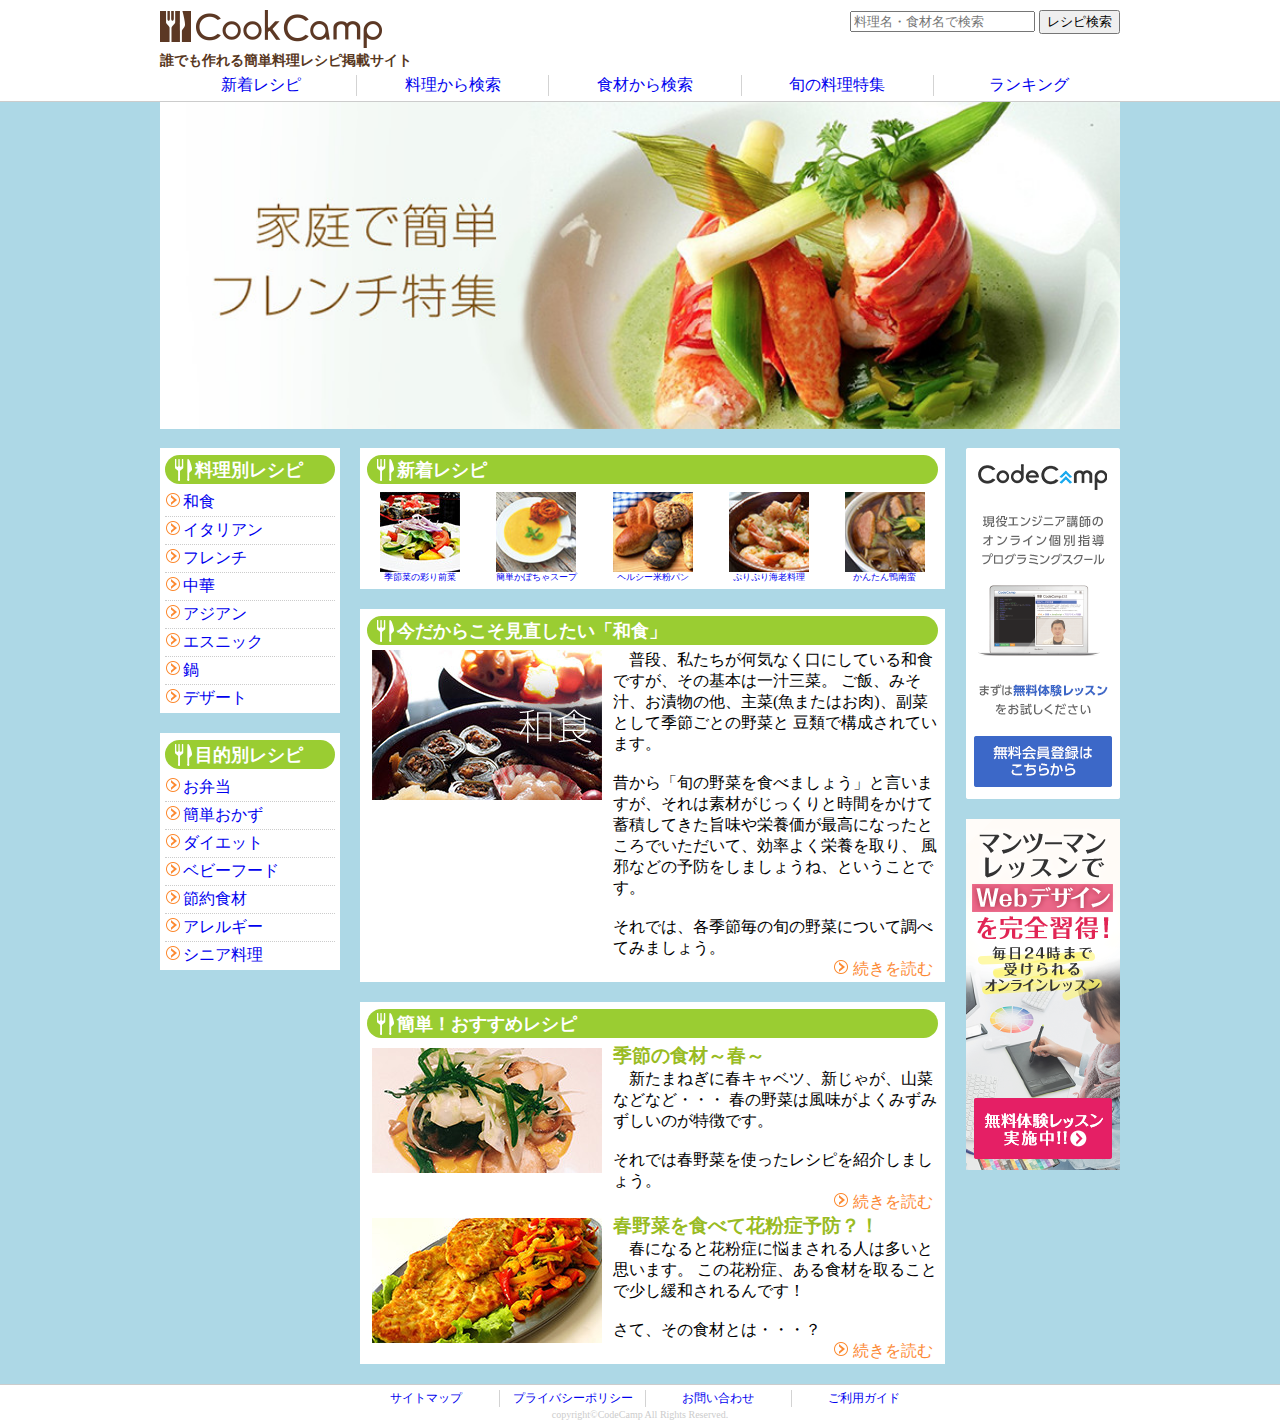
<file: index.html>
<!DOCTYPE html>
<html lang="ja">

<head>
    <meta charset="UTF-8">
    <title>CookCamp</title>
    <link rel="stylesheet" href="index.css">
</head>

<body>
    <header>
        <div>
            <div class="clearfix">
                <a class="link_img">
                <img src="images/structure/logo.png">
                <h1>誰でも作れる簡単料理レシピ掲載サイト</h1>
            </a>
                <form action="#">
                    <input type="search" name="search" placeholder="料理名・食材名で検索">
                    <input type="submit" value="レシピ検索">
                </form>
            </div>
            <ul>
                <li class="header_menu"><a href="#">新着レシピ</a></li>
                <li><a href="#">料理から検索</a></li>
                <li><a href="#">食材から検索</a></li>
                <li><a href="#">旬の料理特集</a></li>
                <li><a href="#">ランキング</a></li>
            </ul>
        </div>
    </header>
    <main>
        <img src="images/contents/mainView.jpg" class="header_image">
        <nav>
            <div>
                <h2 class="dish_img">料理別レシピ</h2>
                <ul>
                    <li class="arrow_img"><a href="#">和食</a></li>
                    <li class="arrow_img"><a href="#">イタリアン</a></li>
                    <li class="arrow_img"><a href="#">フレンチ</a></li>
                    <li class="arrow_img"><a href="#">中華</a></li>
                    <li class="arrow_img"><a href="#">アジアン</a></li>
                    <li class="arrow_img"><a href="#">エスニック</a></li>
                    <li class="arrow_img"><a href="#">鍋</a></li>
                    <li class="arrow_img nav_bottom"><a href="#">デザート</a></li>
                </ul>
            </div>
            <div>
                <h2 class="dish_img">目的別レシピ</h2>
                <ul>
                    <li class="arrow_img"><a href="#">お弁当</a></li>
                    <li class="arrow_img"><a href="#">簡単おかず</a></li>
                    <li class="arrow_img"><a href="#">ダイエット</a></li>
                    <li class="arrow_img"><a href="#">ベビーフード</a></li>
                    <li class="arrow_img"><a href="#">節約食材</a></li>
                    <li class="arrow_img"><a href="#">アレルギー</a></li>
                    <li class="arrow_img nav_bottom"><a href="#">シニア料理</a></li>
                </ul>
            </div>
        </nav>
        <article>
            <section class="new_recipe_section">
                <h2 class="dish_img">新着レシピ</h2>
                <div class="article_div_new">
                    <figure>
                    <img src="images/contents/newRecipes1.jpg" class="new_recipe_1" alt="季節の野菜が入った前菜">
                    <figcaption><a href="#" class="new_recipe_a">季節菜の彩り前菜</a></figcaption>
                    </figure>
                    <figure>
                    <img src="images/contents/newRecipes2.jpg" class="new_recipe_2" alt="簡単に作れる濃厚なかぼちゃスープ">
                    <figcaption><a href="#" class="new_recipe_a">簡単かぼちゃスープ</a></figcaption>
                    </figure>
                    <figure>
                    <img src="images/contents/newRecipes3.jpg" class="new_recipe_3" alt="ダイエットにもおすすめな米粉パン">
                    <figcaption><a href="#" class="new_recipe_a">ヘルシー米粉パン</a></figcaption>
                    </figure>
                    <figure>
                    <img src="images/contents/newRecipes4.jpg" class="new_recipe_4" alt="海老がたくさん入ったぷりぷり海老料理">
                    <figcaption><a href="#" class="new_recipe_a">ぷりぷり海老料理</a></figcaption>
                    </figure>
                    <figure>
                    <img src="images/contents/newRecipes5.jpg" class="new_recipe_5" alt="誰でも作れるかんたん鴨南蛮">
                    <figcaption><a href="#" class="new_recipe_a">かんたん鴨南蛮</a></figcaption>
                    </figure>
                </div>
            </section>
            <section>
                <h2 class="dish_img">今だからこそ見直したい「和食」</h2>
                <div class="clearfix">
                    <img src="images/contents/topics.jpg" class="article_section_1_img">
                    <div class="article_section_div_1">
                        <p>
                            &emsp;普段、私たちが何気なく口にしている和食ですが、その基本は一汁三菜。
                            ご飯、みそ汁、お漬物の他、主菜(魚またはお肉)、副菜として季節ごとの野菜と 豆類で構成されています。<br><br>
                        </p>
                        <p>
                            昔から「旬の野菜を食べましょう」と言いますが、それは素材がじっくりと時間をかけて
                            蓄積してきた旨味や栄養価が最高になったところでいただいて、効率よく栄養を取り、 
                            風邪などの予防をしましょうね、ということです。<br><br>
                        </p>
                        <p>
                            それでは、各季節毎の旬の野菜について調べてみましょう。
                        </p>
                        <div class="text-align-right">
                            <a href="#" class="article_arrow_img continue">続きを読む</a>
                        </div>
                    </div>
                </div>
            </section>
            <section>
                <h2 class="dish_img">簡単！おすすめレシピ</h2>
                <div class="clearfix">
                    <img src="images/contents/pushRecipes1.jpg" class="spring_img">
                    <div class="article_section_div_2-1">
                        <h3>季節の食材～春～</h3>
                        <p>
                            &emsp;新たまねぎに春キャベツ、新じゃが、山菜などなど・・・
                            春の野菜は風味がよくみずみずしいのが特徴です。<br><br>
                        </p>
                        <p>
                            それでは春野菜を使ったレシピを紹介しましょう。
                        </p>
                        <a href="#" class="article_arrow_img continue">続きを読む</a>
                    </div>
                </div>
                <div class="clearfix">
                        <img src="images/contents/pushRecipes2.jpg" class="spring_img">
                    <div class="article_section_div_2-2">
                        <h3>春野菜を食べて花粉症予防？！</h3>
                        <p>
                            &emsp;春になると花粉症に悩まされる人は多いと思います。
                            この花粉症、ある食材を取ることで少し緩和されるんです！<br><br>
                        </p>
                        <p>
                        さて、その食材とは・・・？
                        </p>
                    <a href="#" class="article_arrow_img continue">続きを読む</a>
                    </div>
                </div>
            </section>
        </article>
        <aside>
            <a href="#"><img src="images/contents/right1.png" class="aside_image"></a>
            <a href="#"><img src="images/contents/right2.png" class="aside_image"></a>
        </aside>
    </main>
    <footer>
        <div>
            <ul>
                <li><a href="#" class="footer_border">サイトマップ</a></li>
                <li><a href="#">プライバシーポリシー</a></li>
                <li><a href="#">お問い合わせ</a></li>
                <li><a href="#">ご利用ガイド</a></li>
            </ul>
                <p class="copyright"><small>copyright&copy;CodeCamp All Rights Reserved.</small></p>
        </div>
    </footer>
</body>

</html>
</file>
<file: index.css>
body {
    background-color: #add8e6;
    min-width: 960px;
    margin: 0;
}

h1 {
    font-size: 14px;
    color: #583822;
    margin: 0;
    padding: 0;
    padding-bottom: 5px;
}

.link_img {
    float: left;
    margin: 0;
    padding: 0;
}

header div {
    width: 960px;
    margin: 0 auto;
}

header {
    margin: 0;
    padding-bottom: 5px;
    padding-top: 10px;
    background-color: #ffffff;
    border-bottom:solid 1px #cccccc;
    width: 100%;
}

header ul {
    display: flex;
    width: 960px;
}

header a {
    padding: 0;
    margin: 0;
    border-bottom: none;
    display: block;
}

.header_image {
    width: 960px;
    text-align: center;
    margin:0 auto;
    margin-bottom: 15px;
}

header ul li {
    color: #583822;
    border-left: solid 1px #d3d3d3;
    padding-bottom: 0;
    width: 20%;
    border-bottom: none;
}

.header_menu {
    border-left: none;
}

form {
    margin: 0;
    float: right;
}

nav {
    margin: 0;
    width: 180px;
    float: left;
}

nav ul {
    padding-bottom: 1px;
    display: flex;
    flex-flow: column;
}

nav li {
    border-bottom: dotted 1px #cccccc;
    padding-top: 3px;
    padding-bottom: 3px;
}

nav a {
    padding-left: 18px;
    display: block;
}

nav div {
    margin-bottom: 20px;
    padding-top: 2px;
    background-color: #ffffff;
}

.nav_bottom {
    border-bottom: none;
}

article {
    margin: 0;
    width: 625px;
    float: left;
}

figure {
    margin: 3px 3px;
    width: 20%;
}

figcaption {
    text-align: center;
    white-space: nowrap;
    overflow: hidden;
    text-overflow: ellipsis;
    margin-top: -10px;
}

.new_recipe_section {
    margin: 0;
    margin-left: 20px;
    margin-right: 20px;
}

.article_div_new {
    text-align: center;
    display: flex;
}

.new_recipe_1 {
    font-size: 10px;
    padding-left: 5px;
    padding-right: 5px;
    width: 80px;
}

.new_recipe_2 {
    font-size: 10px;
    padding-left: 5px;
    padding-right: 5px;
    width: 80px;
}

.new_recipe_3 {
    font-size: 10px;    
    padding-left: 5px;
    padding-right: 5px;
    width: 80px;
}

.new_recipe_4 {
    font-size: 10px;
    padding-left: 5px;
    padding-right: 5px;
    width: 80px;
}

.new_recipe_5 {
    font-size: 10px;
    padding-left: 5px;
    padding-right: 5px;
    width: 80px;
}


.new_recipe_a {
    font-size: 9px;
}

.text-align-right {
    text-align: right;
}

section {
    padding: 2px;
    margin: 0;
    margin: 20px;
    background-color: #ffffff;
}

h2 {
    margin: 0;
    padding: 0;
    border-radius:20px/20px;
    background-color: #9acd32;
    padding-left: 30px;
    color: #ffffff;
    font-size: 18px;
}

.clearfix::after {
  content: "";
  display: block;
  clear: both;
}

.article_section_1_img {
    float: left;
    margin-left: 10px;
}

.article_section_div_1 {
    float: right;
    width: 330px;
}

.article_section_div_2-1 {
    float: right;
    width: 330px;
}

.article_section_div_2-2 {
    float: right;
    width: 330px;
}


h3 {
    margin: 0;
    color: #99bb22;
}

.spring_img {
    margin-left: 10px;
    margin-top: 5px;
    float: left;
}

main {
    width:960px;
    margin: 0 auto;
}

main div ul {
    text-align: left;
}

aside {
    margin: 0;
    display: flex;
    flex-direction: column;
}

aside a {
    margin: 0;
    margin-bottom: 20px;
    padding: 0;
    float: right;
    display: block;
}

.aside_image {
    margin: 0;
    padding: 0;
    float: right;
}

footer {
    margin: 0;
    background-color: #ffffff;
    clear: both;
    width: 100%;
    text-align: center;
    border-top: solid 1px #cccccc;
}

footer div {
    margin:0 auto;
    width: 583px;
}

footer div ul {
    display: flex;
    width: 100%;
}

footer div ul li {
    width: 25%;
    text-align: center;
}

footer div a {
    margin-top: 5px;
    font-size: 14px;
    border-left: solid 1px #d3d3d3;
    display: block;
    font-size: 12px;
}

.footer_border {
    border-left: none;
}

.copyright {
    color: #cccccc;
    font-size: 12px;
}

img {
    margin: 0;
}

p {
    margin: 0;
}

ul {
    margin: 0;
    text-align: center;
    padding-left: 5px;
    padding-right: 5px;
}

li {
    margin: 0;
    list-style-type: none;
}

a {
    text-decoration: none;
}

.arrow_img {
    background-image: url(images/icon/arrow.png);
    background-repeat: no-repeat;
    background-position: left 1px bottom 9px;
}

.dish_img {
    background-image: url(images/icon/dish.png);
    background-repeat: no-repeat;
    background-position:left 10px center;
    padding:3px 0px 2px 30px;
    margin: 5px;
}

.article_arrow_img {
    background-image: url(images/icon/arrow.png);
    background-repeat: no-repeat;
    background-position: left 1px bottom 6px;
}

.continue {
    float: right;
    padding-left: 20px;
    margin-right: 10px;
    color: #fc8833;
}
</file>
